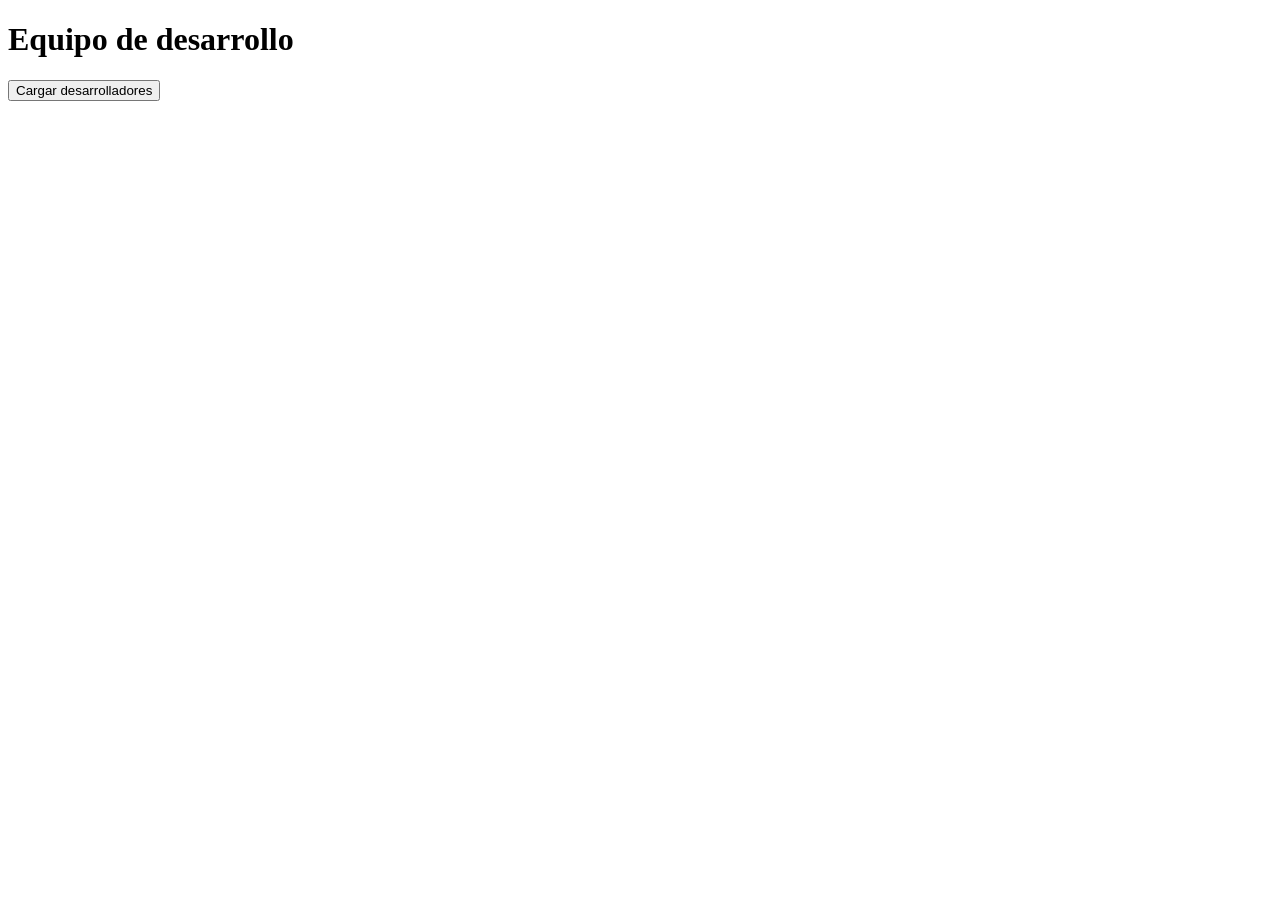
<file: frontend/index.html>
<!DOCTYPE html>
<html lang="es-AR">
<head>
    <meta charset="utf-8">
    <title>Final Libre Proyecto Informático</title>
</head>
<body>

    <h1>Equipo de desarrollo</h1>
    
    <button id="btn-cargar">Cargar desarrolladores</button>

    <main id="contenedor-desarrolladores">
        </main>

    <script>
        const botonCargar = document.getElementById('btn-cargar');
        const contenedor = document.getElementById('contenedor-desarrolladores');

        botonCargar.addEventListener('click', () => {
            
            // petición GET a tu API en Flask
            fetch('http://127.0.0.1:5000/desarrolladores')
                .then(response => response.json()) 
                .then(data => {
                    contenedor.innerHTML = '';

                    // devuelve la lista de desarrolladores que mandó la base de datos
                    data.forEach(dev => {
                        const tarjetaHTML = `
                            <div style="border: 1px solid #ccc; margin: 10px; padding: 15px; border-radius: 5px; background-color: #f9f9f9;">
                                <h3>${dev.name} (ID: ${dev.id})</h3>
                                <img src="${dev.avatar}" alt="${dev.name}" style="max-width: 120px; border-radius: 50%;">
                                <p><strong>Habilidades:</strong> ${dev.skills}</p>
                                <p><strong>Salario:</strong> $${dev.salary}</p>
                            </div>
                        `;
                        contenedor.innerHTML += tarjetaHTML;
                    });
                })
                .catch(error => {
                    console.error('Error al obtener los datos:', error);
                    contenedor.innerHTML = '<p style="color:red;">Ocurrió un error al cargar los desarrolladores.</p>';
                });
        });
    </script>
</body>
</html>
</file>
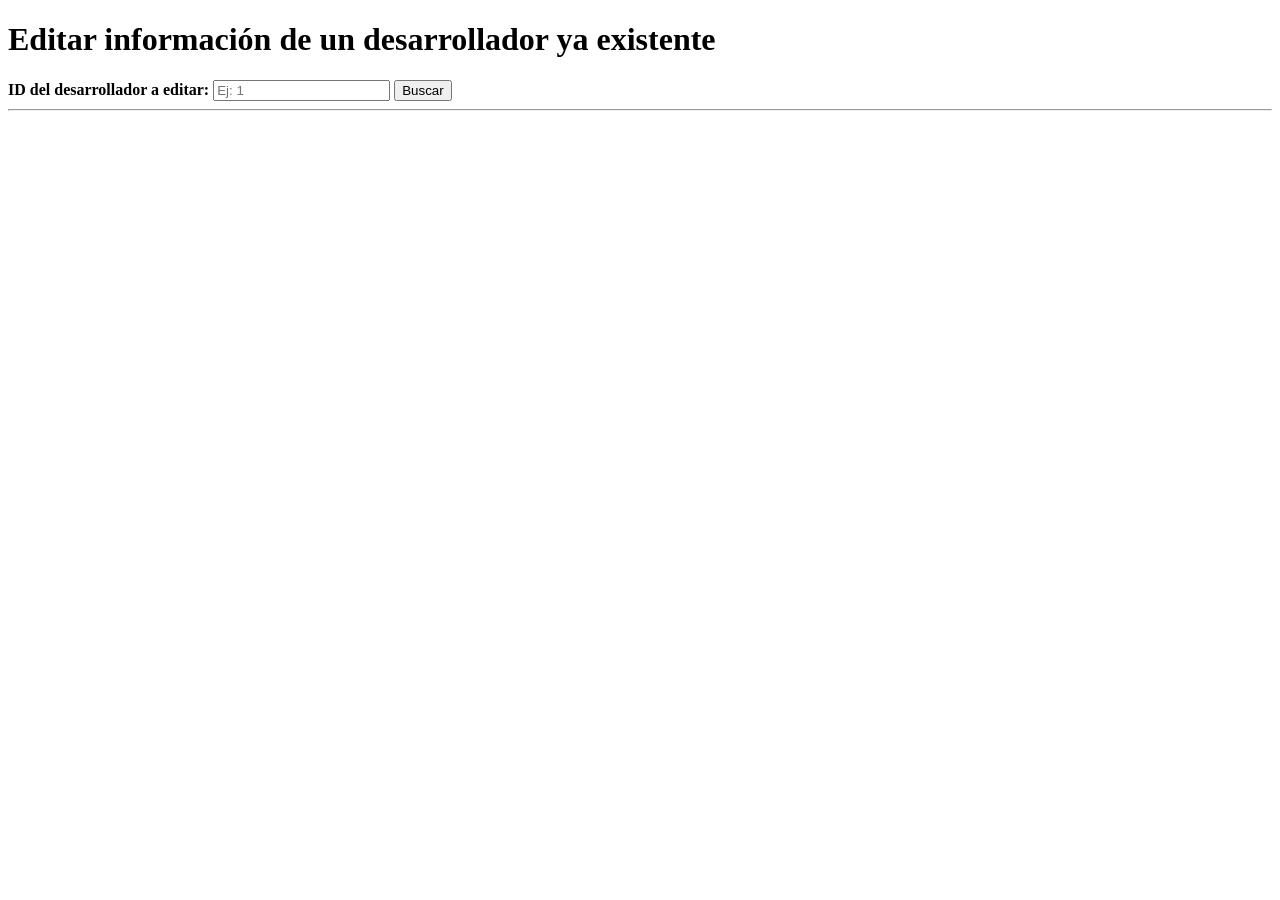
<file: frontend/editar.html>
<!DOCTYPE html>
<html lang='es-AR'>
    <head>
        <meta charset='utf-8'>
        <title> Final Libre Proyecto Informático  </title>
    </head>
    
    <body>
        <h1> Editar información de un desarrollador ya existente </h1>

        <main>
            <label for="buscar-id"><strong>ID del desarrollador a editar:</strong></label>
            <input type="number" id="buscar-id" placeholder="Ej: 1">
            <button id="btn-buscar">Buscar</button>

            <hr>

            <form id="form-editar" style="display: none;">
                <input type="hidden" id="edit-id"> <label>Nombre:</label><br>
                <input type="text" id="edit-name" required><br><br>

                <label>Habilidades (Skills):</label><br>
                <input type="text" id="edit-skills" required><br><br>

                <label>Salario:</label><br>
                <input type="number" id="edit-salary" required><br><br>

                <label>URL del Avatar:</label><br>
                <input type="text" id="edit-avatar" required><br><br>

                <button type="submit">Guardar Cambios</button>
            </form>
            
            <p id="mensaje" style="color: green; font-weight: bold;"></p>
        </main>

        <script>
            const inputBuscarId = document.getElementById('buscar-id');
            const btnBuscar = document.getElementById('btn-buscar');
            const formEditar = document.getElementById('form-editar');
            const mensaje = document.getElementById('mensaje');

            const editId = document.getElementById('edit-id');
            const editName = document.getElementById('edit-name');
            const editSkills = document.getElementById('edit-skills');
            const editSalary = document.getElementById('edit-salary');
            const editAvatar = document.getElementById('edit-avatar');

            btnBuscar.addEventListener('click', () => {
                const idABuscar = inputBuscarId.value;
                if(!idABuscar) return alert("Por favor, ingresá un ID válido.");

                fetch('http://127.0.0.1:5000/desarrolladores')
                    .then(res => res.json())
                    .then(desarrolladores => {
                        const devEncontrado = desarrolladores.find(d => d.id == idABuscar);

                        if (devEncontrado) {
                            editId.value = devEncontrado.id;
                            editName.value = devEncontrado.name;
                            editSkills.value = devEncontrado.skills;
                            editSalary.value = devEncontrado.salary;
                            editAvatar.value = devEncontrado.avatar;

                            formEditar.style.display = 'block';
                            mensaje.innerText = '';
                        } else {
                            formEditar.style.display = 'none';
                            mensaje.innerText = "Desarrollador no encontrado";
                            mensaje.style.color = "red";
                        }
                    })
                    .catch(err => console.error(err));
            });

            // envia datos por PUT
            formEditar.addEventListener('submit', (evento) => {
                evento.preventDefault(); 

                const id = editId.value;
                // armamos el JSON con los nuevos valores
                const datosActualizados = {
                    name: editName.value,
                    skills: editSkills.value,
                    salary: parseInt(editSalary.value), 
                    avatar: editAvatar.value
                };

                // petición PUT a la API
                fetch('http://127.0.0.1:5000/desarrolladores/' + id, {
                    method: 'PUT',
                    headers: {
                        'Content-Type': 'application/json'
                    },
                    body: JSON.stringify(datosActualizados)
                })
                .then(res => res.json())
                .then(data => {
                    mensaje.style.color = "green";
                    mensaje.innerText = "Desarrollador actualizado";
                    formEditar.style.display = 'none'; 
                    inputBuscarId.value = ''; 
                })
                .catch(err => {
                    console.error(err);
                    mensaje.style.color = "red";
                    mensaje.innerText = "Ocurrió un error al intentar actualizar.";
                });
            });
        </script>
    </body>
</html>
</file>
